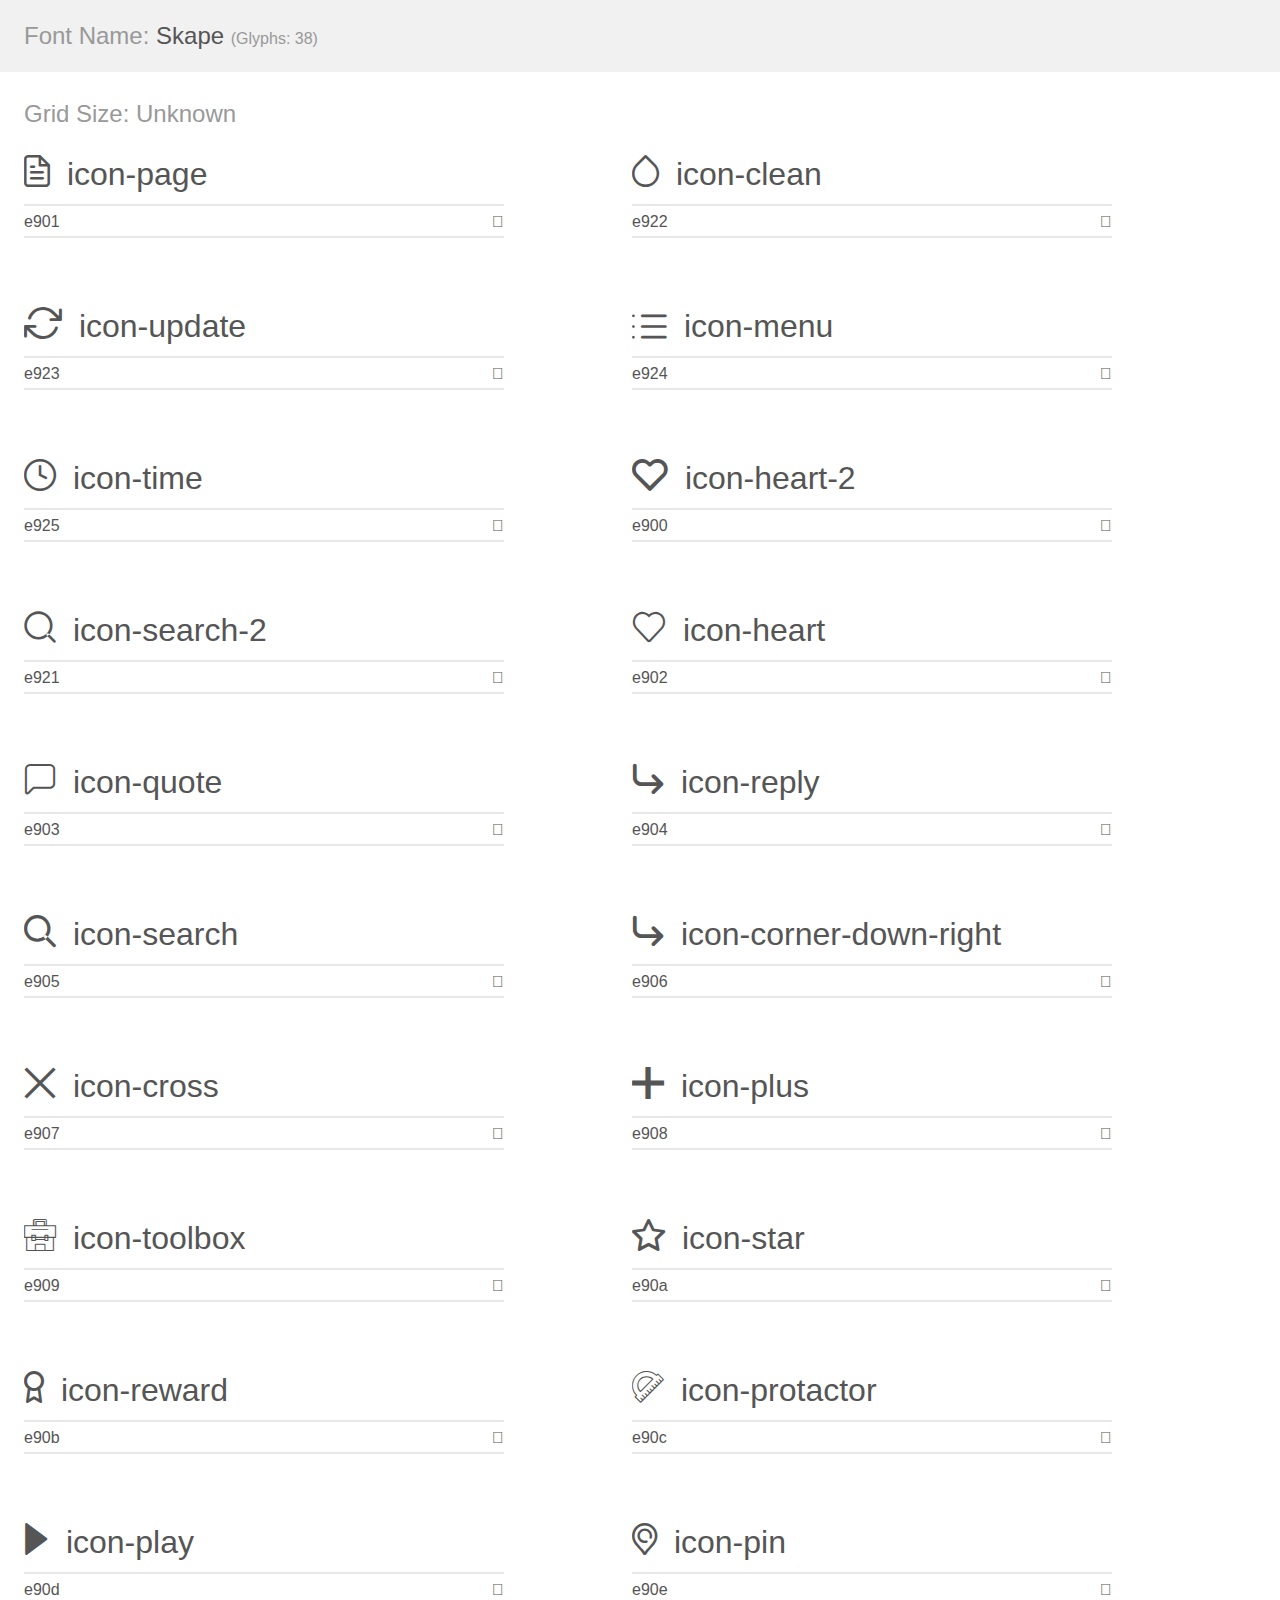
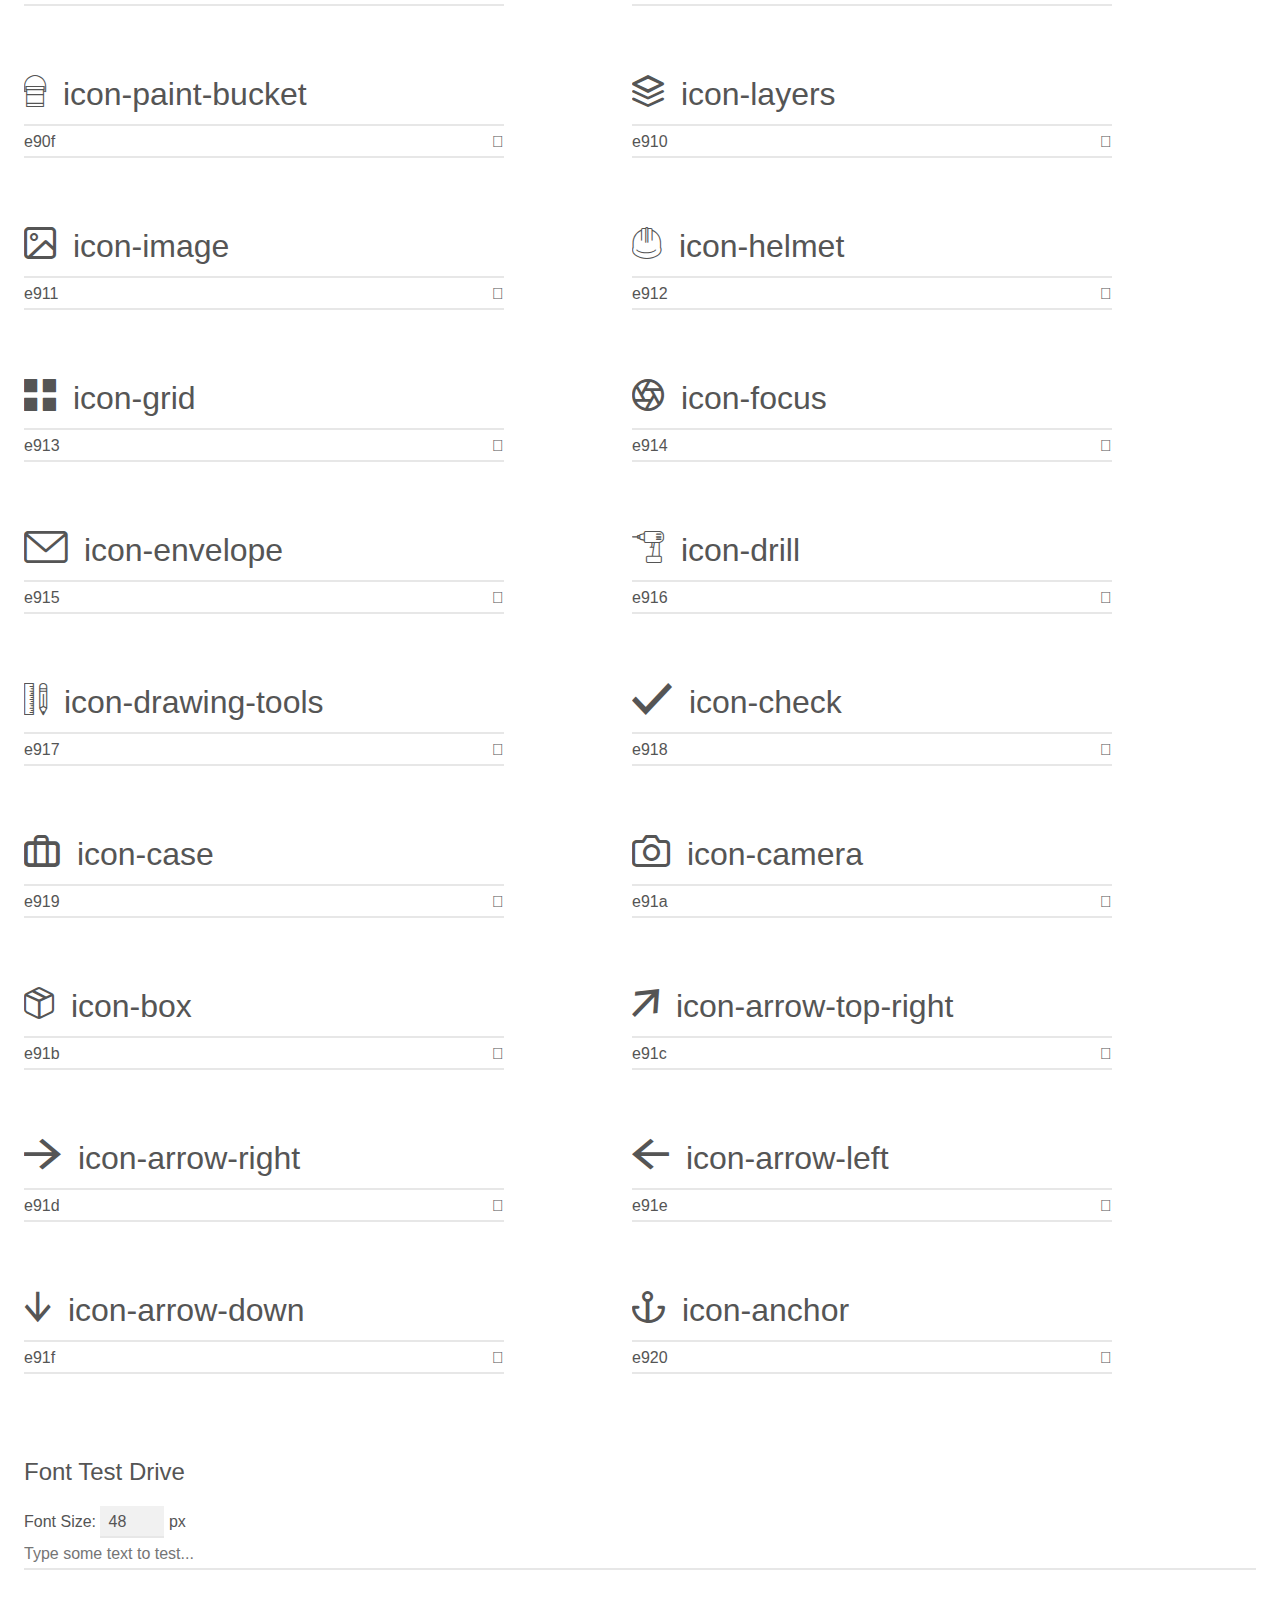
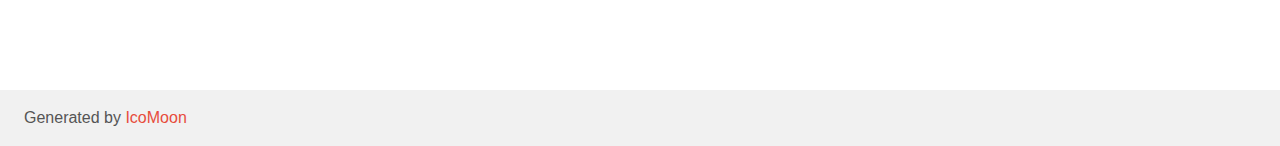
<file: static/assets/fonts/Skape/demo.html>
<!doctype html>
<html>

<head>
	<meta charset="utf-8">
	<title>IcoMoon Demo</title>
	<meta name="description" content="An Icon Font Generated By IcoMoon.io">
	<meta name="viewport" content="width=device-width, initial-scale=1">
	<link rel="stylesheet" href="demo-files/demo.css">
	<link rel="stylesheet" href="style.css">
</head>

<body>
	<div class="bgc1 clearfix">
		<h1 class="mhmm mvm"><span class="fgc1">Font Name:</span> Skape <small class="fgc1">(Glyphs:&nbsp;38)</small></h1>
	</div>
	<div class="clearfix mhl ptl">
		<h1 class="mvm mtn fgc1">Grid Size: Unknown</h1>
		<div class="glyph fs1">
			<div class="clearfix bshadow0 pbs">
				<span class="icon-page"></span>
				<span class="mls"> icon-page</span>
			</div>
			<fieldset class="fs0 size1of1 clearfix hidden-false">
				<input type="text" readonly value="e901" class="unit size1of2" />
				<input type="text" maxlength="1" readonly value="&#xe901;" class="unitRight size1of2 talign-right" />
			</fieldset>
			<div class="fs0 bshadow0 clearfix hidden-true">
				<span class="unit pvs fgc1">liga: </span>
				<input type="text" readonly value="" class="liga unitRight" />
			</div>
		</div>
		<div class="glyph fs1">
			<div class="clearfix bshadow0 pbs">
				<span class="icon-clean"></span>
				<span class="mls"> icon-clean</span>
			</div>
			<fieldset class="fs0 size1of1 clearfix hidden-false">
				<input type="text" readonly value="e922" class="unit size1of2" />
				<input type="text" maxlength="1" readonly value="&#xe922;" class="unitRight size1of2 talign-right" />
			</fieldset>
			<div class="fs0 bshadow0 clearfix hidden-true">
				<span class="unit pvs fgc1">liga: </span>
				<input type="text" readonly value="" class="liga unitRight" />
			</div>
		</div>
		<div class="glyph fs1">
			<div class="clearfix bshadow0 pbs">
				<span class="icon-update"></span>
				<span class="mls"> icon-update</span>
			</div>
			<fieldset class="fs0 size1of1 clearfix hidden-false">
				<input type="text" readonly value="e923" class="unit size1of2" />
				<input type="text" maxlength="1" readonly value="&#xe923;" class="unitRight size1of2 talign-right" />
			</fieldset>
			<div class="fs0 bshadow0 clearfix hidden-true">
				<span class="unit pvs fgc1">liga: </span>
				<input type="text" readonly value="" class="liga unitRight" />
			</div>
		</div>
		<div class="glyph fs1">
			<div class="clearfix bshadow0 pbs">
				<span class="icon-menu"></span>
				<span class="mls"> icon-menu</span>
			</div>
			<fieldset class="fs0 size1of1 clearfix hidden-false">
				<input type="text" readonly value="e924" class="unit size1of2" />
				<input type="text" maxlength="1" readonly value="&#xe924;" class="unitRight size1of2 talign-right" />
			</fieldset>
			<div class="fs0 bshadow0 clearfix hidden-true">
				<span class="unit pvs fgc1">liga: </span>
				<input type="text" readonly value="" class="liga unitRight" />
			</div>
		</div>
		<div class="glyph fs1">
			<div class="clearfix bshadow0 pbs">
				<span class="icon-time"></span>
				<span class="mls"> icon-time</span>
			</div>
			<fieldset class="fs0 size1of1 clearfix hidden-false">
				<input type="text" readonly value="e925" class="unit size1of2" />
				<input type="text" maxlength="1" readonly value="&#xe925;" class="unitRight size1of2 talign-right" />
			</fieldset>
			<div class="fs0 bshadow0 clearfix hidden-true">
				<span class="unit pvs fgc1">liga: </span>
				<input type="text" readonly value="" class="liga unitRight" />
			</div>
		</div>
		<div class="glyph fs1">
			<div class="clearfix bshadow0 pbs">
				<span class="icon-heart-2"></span>
				<span class="mls"> icon-heart-2</span>
			</div>
			<fieldset class="fs0 size1of1 clearfix hidden-false">
				<input type="text" readonly value="e900" class="unit size1of2" />
				<input type="text" maxlength="1" readonly value="&#xe900;" class="unitRight size1of2 talign-right" />
			</fieldset>
			<div class="fs0 bshadow0 clearfix hidden-true">
				<span class="unit pvs fgc1">liga: </span>
				<input type="text" readonly value="" class="liga unitRight" />
			</div>
		</div>
		<div class="glyph fs1">
			<div class="clearfix bshadow0 pbs">
				<span class="icon-search-2"></span>
				<span class="mls"> icon-search-2</span>
			</div>
			<fieldset class="fs0 size1of1 clearfix hidden-false">
				<input type="text" readonly value="e921" class="unit size1of2" />
				<input type="text" maxlength="1" readonly value="&#xe921;" class="unitRight size1of2 talign-right" />
			</fieldset>
			<div class="fs0 bshadow0 clearfix hidden-true">
				<span class="unit pvs fgc1">liga: </span>
				<input type="text" readonly value="" class="liga unitRight" />
			</div>
		</div>
		<div class="glyph fs1">
			<div class="clearfix bshadow0 pbs">
				<span class="icon-heart"></span>
				<span class="mls"> icon-heart</span>
			</div>
			<fieldset class="fs0 size1of1 clearfix hidden-false">
				<input type="text" readonly value="e902" class="unit size1of2" />
				<input type="text" maxlength="1" readonly value="&#xe902;" class="unitRight size1of2 talign-right" />
			</fieldset>
			<div class="fs0 bshadow0 clearfix hidden-true">
				<span class="unit pvs fgc1">liga: </span>
				<input type="text" readonly value="" class="liga unitRight" />
			</div>
		</div>
		<div class="glyph fs1">
			<div class="clearfix bshadow0 pbs">
				<span class="icon-quote"></span>
				<span class="mls"> icon-quote</span>
			</div>
			<fieldset class="fs0 size1of1 clearfix hidden-false">
				<input type="text" readonly value="e903" class="unit size1of2" />
				<input type="text" maxlength="1" readonly value="&#xe903;" class="unitRight size1of2 talign-right" />
			</fieldset>
			<div class="fs0 bshadow0 clearfix hidden-true">
				<span class="unit pvs fgc1">liga: </span>
				<input type="text" readonly value="" class="liga unitRight" />
			</div>
		</div>
		<div class="glyph fs1">
			<div class="clearfix bshadow0 pbs">
				<span class="icon-reply"></span>
				<span class="mls"> icon-reply</span>
			</div>
			<fieldset class="fs0 size1of1 clearfix hidden-false">
				<input type="text" readonly value="e904" class="unit size1of2" />
				<input type="text" maxlength="1" readonly value="&#xe904;" class="unitRight size1of2 talign-right" />
			</fieldset>
			<div class="fs0 bshadow0 clearfix hidden-true">
				<span class="unit pvs fgc1">liga: </span>
				<input type="text" readonly value="" class="liga unitRight" />
			</div>
		</div>
		<div class="glyph fs1">
			<div class="clearfix bshadow0 pbs">
				<span class="icon-search"></span>
				<span class="mls"> icon-search</span>
			</div>
			<fieldset class="fs0 size1of1 clearfix hidden-false">
				<input type="text" readonly value="e905" class="unit size1of2" />
				<input type="text" maxlength="1" readonly value="&#xe905;" class="unitRight size1of2 talign-right" />
			</fieldset>
			<div class="fs0 bshadow0 clearfix hidden-true">
				<span class="unit pvs fgc1">liga: </span>
				<input type="text" readonly value="" class="liga unitRight" />
			</div>
		</div>
		<div class="glyph fs1">
			<div class="clearfix bshadow0 pbs">
				<span class="icon-corner-down-right"></span>
				<span class="mls"> icon-corner-down-right</span>
			</div>
			<fieldset class="fs0 size1of1 clearfix hidden-false">
				<input type="text" readonly value="e906" class="unit size1of2" />
				<input type="text" maxlength="1" readonly value="&#xe906;" class="unitRight size1of2 talign-right" />
			</fieldset>
			<div class="fs0 bshadow0 clearfix hidden-true">
				<span class="unit pvs fgc1">liga: </span>
				<input type="text" readonly value="" class="liga unitRight" />
			</div>
		</div>
		<div class="glyph fs1">
			<div class="clearfix bshadow0 pbs">
				<span class="icon-cross"></span>
				<span class="mls"> icon-cross</span>
			</div>
			<fieldset class="fs0 size1of1 clearfix hidden-false">
				<input type="text" readonly value="e907" class="unit size1of2" />
				<input type="text" maxlength="1" readonly value="&#xe907;" class="unitRight size1of2 talign-right" />
			</fieldset>
			<div class="fs0 bshadow0 clearfix hidden-true">
				<span class="unit pvs fgc1">liga: </span>
				<input type="text" readonly value="" class="liga unitRight" />
			</div>
		</div>
		<div class="glyph fs1">
			<div class="clearfix bshadow0 pbs">
				<span class="icon-plus"></span>
				<span class="mls"> icon-plus</span>
			</div>
			<fieldset class="fs0 size1of1 clearfix hidden-false">
				<input type="text" readonly value="e908" class="unit size1of2" />
				<input type="text" maxlength="1" readonly value="&#xe908;" class="unitRight size1of2 talign-right" />
			</fieldset>
			<div class="fs0 bshadow0 clearfix hidden-true">
				<span class="unit pvs fgc1">liga: </span>
				<input type="text" readonly value="" class="liga unitRight" />
			</div>
		</div>
		<div class="glyph fs1">
			<div class="clearfix bshadow0 pbs">
				<span class="icon-toolbox"></span>
				<span class="mls"> icon-toolbox</span>
			</div>
			<fieldset class="fs0 size1of1 clearfix hidden-false">
				<input type="text" readonly value="e909" class="unit size1of2" />
				<input type="text" maxlength="1" readonly value="&#xe909;" class="unitRight size1of2 talign-right" />
			</fieldset>
			<div class="fs0 bshadow0 clearfix hidden-true">
				<span class="unit pvs fgc1">liga: </span>
				<input type="text" readonly value="" class="liga unitRight" />
			</div>
		</div>
		<div class="glyph fs1">
			<div class="clearfix bshadow0 pbs">
				<span class="icon-star"></span>
				<span class="mls"> icon-star</span>
			</div>
			<fieldset class="fs0 size1of1 clearfix hidden-false">
				<input type="text" readonly value="e90a" class="unit size1of2" />
				<input type="text" maxlength="1" readonly value="&#xe90a;" class="unitRight size1of2 talign-right" />
			</fieldset>
			<div class="fs0 bshadow0 clearfix hidden-true">
				<span class="unit pvs fgc1">liga: </span>
				<input type="text" readonly value="" class="liga unitRight" />
			</div>
		</div>
		<div class="glyph fs1">
			<div class="clearfix bshadow0 pbs">
				<span class="icon-reward"></span>
				<span class="mls"> icon-reward</span>
			</div>
			<fieldset class="fs0 size1of1 clearfix hidden-false">
				<input type="text" readonly value="e90b" class="unit size1of2" />
				<input type="text" maxlength="1" readonly value="&#xe90b;" class="unitRight size1of2 talign-right" />
			</fieldset>
			<div class="fs0 bshadow0 clearfix hidden-true">
				<span class="unit pvs fgc1">liga: </span>
				<input type="text" readonly value="" class="liga unitRight" />
			</div>
		</div>
		<div class="glyph fs1">
			<div class="clearfix bshadow0 pbs">
				<span class="icon-protactor"></span>
				<span class="mls"> icon-protactor</span>
			</div>
			<fieldset class="fs0 size1of1 clearfix hidden-false">
				<input type="text" readonly value="e90c" class="unit size1of2" />
				<input type="text" maxlength="1" readonly value="&#xe90c;" class="unitRight size1of2 talign-right" />
			</fieldset>
			<div class="fs0 bshadow0 clearfix hidden-true">
				<span class="unit pvs fgc1">liga: </span>
				<input type="text" readonly value="" class="liga unitRight" />
			</div>
		</div>
		<div class="glyph fs1">
			<div class="clearfix bshadow0 pbs">
				<span class="icon-play"></span>
				<span class="mls"> icon-play</span>
			</div>
			<fieldset class="fs0 size1of1 clearfix hidden-false">
				<input type="text" readonly value="e90d" class="unit size1of2" />
				<input type="text" maxlength="1" readonly value="&#xe90d;" class="unitRight size1of2 talign-right" />
			</fieldset>
			<div class="fs0 bshadow0 clearfix hidden-true">
				<span class="unit pvs fgc1">liga: </span>
				<input type="text" readonly value="" class="liga unitRight" />
			</div>
		</div>
		<div class="glyph fs1">
			<div class="clearfix bshadow0 pbs">
				<span class="icon-pin"></span>
				<span class="mls"> icon-pin</span>
			</div>
			<fieldset class="fs0 size1of1 clearfix hidden-false">
				<input type="text" readonly value="e90e" class="unit size1of2" />
				<input type="text" maxlength="1" readonly value="&#xe90e;" class="unitRight size1of2 talign-right" />
			</fieldset>
			<div class="fs0 bshadow0 clearfix hidden-true">
				<span class="unit pvs fgc1">liga: </span>
				<input type="text" readonly value="" class="liga unitRight" />
			</div>
		</div>
		<div class="glyph fs1">
			<div class="clearfix bshadow0 pbs">
				<span class="icon-paint-bucket"></span>
				<span class="mls"> icon-paint-bucket</span>
			</div>
			<fieldset class="fs0 size1of1 clearfix hidden-false">
				<input type="text" readonly value="e90f" class="unit size1of2" />
				<input type="text" maxlength="1" readonly value="&#xe90f;" class="unitRight size1of2 talign-right" />
			</fieldset>
			<div class="fs0 bshadow0 clearfix hidden-true">
				<span class="unit pvs fgc1">liga: </span>
				<input type="text" readonly value="" class="liga unitRight" />
			</div>
		</div>
		<div class="glyph fs1">
			<div class="clearfix bshadow0 pbs">
				<span class="icon-layers"></span>
				<span class="mls"> icon-layers</span>
			</div>
			<fieldset class="fs0 size1of1 clearfix hidden-false">
				<input type="text" readonly value="e910" class="unit size1of2" />
				<input type="text" maxlength="1" readonly value="&#xe910;" class="unitRight size1of2 talign-right" />
			</fieldset>
			<div class="fs0 bshadow0 clearfix hidden-true">
				<span class="unit pvs fgc1">liga: </span>
				<input type="text" readonly value="" class="liga unitRight" />
			</div>
		</div>
		<div class="glyph fs1">
			<div class="clearfix bshadow0 pbs">
				<span class="icon-image"></span>
				<span class="mls"> icon-image</span>
			</div>
			<fieldset class="fs0 size1of1 clearfix hidden-false">
				<input type="text" readonly value="e911" class="unit size1of2" />
				<input type="text" maxlength="1" readonly value="&#xe911;" class="unitRight size1of2 talign-right" />
			</fieldset>
			<div class="fs0 bshadow0 clearfix hidden-true">
				<span class="unit pvs fgc1">liga: </span>
				<input type="text" readonly value="" class="liga unitRight" />
			</div>
		</div>
		<div class="glyph fs1">
			<div class="clearfix bshadow0 pbs">
				<span class="icon-helmet"></span>
				<span class="mls"> icon-helmet</span>
			</div>
			<fieldset class="fs0 size1of1 clearfix hidden-false">
				<input type="text" readonly value="e912" class="unit size1of2" />
				<input type="text" maxlength="1" readonly value="&#xe912;" class="unitRight size1of2 talign-right" />
			</fieldset>
			<div class="fs0 bshadow0 clearfix hidden-true">
				<span class="unit pvs fgc1">liga: </span>
				<input type="text" readonly value="" class="liga unitRight" />
			</div>
		</div>
		<div class="glyph fs1">
			<div class="clearfix bshadow0 pbs">
				<span class="icon-grid"></span>
				<span class="mls"> icon-grid</span>
			</div>
			<fieldset class="fs0 size1of1 clearfix hidden-false">
				<input type="text" readonly value="e913" class="unit size1of2" />
				<input type="text" maxlength="1" readonly value="&#xe913;" class="unitRight size1of2 talign-right" />
			</fieldset>
			<div class="fs0 bshadow0 clearfix hidden-true">
				<span class="unit pvs fgc1">liga: </span>
				<input type="text" readonly value="" class="liga unitRight" />
			</div>
		</div>
		<div class="glyph fs1">
			<div class="clearfix bshadow0 pbs">
				<span class="icon-focus"></span>
				<span class="mls"> icon-focus</span>
			</div>
			<fieldset class="fs0 size1of1 clearfix hidden-false">
				<input type="text" readonly value="e914" class="unit size1of2" />
				<input type="text" maxlength="1" readonly value="&#xe914;" class="unitRight size1of2 talign-right" />
			</fieldset>
			<div class="fs0 bshadow0 clearfix hidden-true">
				<span class="unit pvs fgc1">liga: </span>
				<input type="text" readonly value="" class="liga unitRight" />
			</div>
		</div>
		<div class="glyph fs1">
			<div class="clearfix bshadow0 pbs">
				<span class="icon-envelope"></span>
				<span class="mls"> icon-envelope</span>
			</div>
			<fieldset class="fs0 size1of1 clearfix hidden-false">
				<input type="text" readonly value="e915" class="unit size1of2" />
				<input type="text" maxlength="1" readonly value="&#xe915;" class="unitRight size1of2 talign-right" />
			</fieldset>
			<div class="fs0 bshadow0 clearfix hidden-true">
				<span class="unit pvs fgc1">liga: </span>
				<input type="text" readonly value="" class="liga unitRight" />
			</div>
		</div>
		<div class="glyph fs1">
			<div class="clearfix bshadow0 pbs">
				<span class="icon-drill"></span>
				<span class="mls"> icon-drill</span>
			</div>
			<fieldset class="fs0 size1of1 clearfix hidden-false">
				<input type="text" readonly value="e916" class="unit size1of2" />
				<input type="text" maxlength="1" readonly value="&#xe916;" class="unitRight size1of2 talign-right" />
			</fieldset>
			<div class="fs0 bshadow0 clearfix hidden-true">
				<span class="unit pvs fgc1">liga: </span>
				<input type="text" readonly value="" class="liga unitRight" />
			</div>
		</div>
		<div class="glyph fs1">
			<div class="clearfix bshadow0 pbs">
				<span class="icon-drawing-tools"></span>
				<span class="mls"> icon-drawing-tools</span>
			</div>
			<fieldset class="fs0 size1of1 clearfix hidden-false">
				<input type="text" readonly value="e917" class="unit size1of2" />
				<input type="text" maxlength="1" readonly value="&#xe917;" class="unitRight size1of2 talign-right" />
			</fieldset>
			<div class="fs0 bshadow0 clearfix hidden-true">
				<span class="unit pvs fgc1">liga: </span>
				<input type="text" readonly value="" class="liga unitRight" />
			</div>
		</div>
		<div class="glyph fs1">
			<div class="clearfix bshadow0 pbs">
				<span class="icon-check"></span>
				<span class="mls"> icon-check</span>
			</div>
			<fieldset class="fs0 size1of1 clearfix hidden-false">
				<input type="text" readonly value="e918" class="unit size1of2" />
				<input type="text" maxlength="1" readonly value="&#xe918;" class="unitRight size1of2 talign-right" />
			</fieldset>
			<div class="fs0 bshadow0 clearfix hidden-true">
				<span class="unit pvs fgc1">liga: </span>
				<input type="text" readonly value="" class="liga unitRight" />
			</div>
		</div>
		<div class="glyph fs1">
			<div class="clearfix bshadow0 pbs">
				<span class="icon-case"></span>
				<span class="mls"> icon-case</span>
			</div>
			<fieldset class="fs0 size1of1 clearfix hidden-false">
				<input type="text" readonly value="e919" class="unit size1of2" />
				<input type="text" maxlength="1" readonly value="&#xe919;" class="unitRight size1of2 talign-right" />
			</fieldset>
			<div class="fs0 bshadow0 clearfix hidden-true">
				<span class="unit pvs fgc1">liga: </span>
				<input type="text" readonly value="" class="liga unitRight" />
			</div>
		</div>
		<div class="glyph fs1">
			<div class="clearfix bshadow0 pbs">
				<span class="icon-camera"></span>
				<span class="mls"> icon-camera</span>
			</div>
			<fieldset class="fs0 size1of1 clearfix hidden-false">
				<input type="text" readonly value="e91a" class="unit size1of2" />
				<input type="text" maxlength="1" readonly value="&#xe91a;" class="unitRight size1of2 talign-right" />
			</fieldset>
			<div class="fs0 bshadow0 clearfix hidden-true">
				<span class="unit pvs fgc1">liga: </span>
				<input type="text" readonly value="" class="liga unitRight" />
			</div>
		</div>
		<div class="glyph fs1">
			<div class="clearfix bshadow0 pbs">
				<span class="icon-box"></span>
				<span class="mls"> icon-box</span>
			</div>
			<fieldset class="fs0 size1of1 clearfix hidden-false">
				<input type="text" readonly value="e91b" class="unit size1of2" />
				<input type="text" maxlength="1" readonly value="&#xe91b;" class="unitRight size1of2 talign-right" />
			</fieldset>
			<div class="fs0 bshadow0 clearfix hidden-true">
				<span class="unit pvs fgc1">liga: </span>
				<input type="text" readonly value="" class="liga unitRight" />
			</div>
		</div>
		<div class="glyph fs1">
			<div class="clearfix bshadow0 pbs">
				<span class="icon-arrow-top-right"></span>
				<span class="mls"> icon-arrow-top-right</span>
			</div>
			<fieldset class="fs0 size1of1 clearfix hidden-false">
				<input type="text" readonly value="e91c" class="unit size1of2" />
				<input type="text" maxlength="1" readonly value="&#xe91c;" class="unitRight size1of2 talign-right" />
			</fieldset>
			<div class="fs0 bshadow0 clearfix hidden-true">
				<span class="unit pvs fgc1">liga: </span>
				<input type="text" readonly value="" class="liga unitRight" />
			</div>
		</div>
		<div class="glyph fs1">
			<div class="clearfix bshadow0 pbs">
				<span class="icon-arrow-right"></span>
				<span class="mls"> icon-arrow-right</span>
			</div>
			<fieldset class="fs0 size1of1 clearfix hidden-false">
				<input type="text" readonly value="e91d" class="unit size1of2" />
				<input type="text" maxlength="1" readonly value="&#xe91d;" class="unitRight size1of2 talign-right" />
			</fieldset>
			<div class="fs0 bshadow0 clearfix hidden-true">
				<span class="unit pvs fgc1">liga: </span>
				<input type="text" readonly value="" class="liga unitRight" />
			</div>
		</div>
		<div class="glyph fs1">
			<div class="clearfix bshadow0 pbs">
				<span class="icon-arrow-left"></span>
				<span class="mls"> icon-arrow-left</span>
			</div>
			<fieldset class="fs0 size1of1 clearfix hidden-false">
				<input type="text" readonly value="e91e" class="unit size1of2" />
				<input type="text" maxlength="1" readonly value="&#xe91e;" class="unitRight size1of2 talign-right" />
			</fieldset>
			<div class="fs0 bshadow0 clearfix hidden-true">
				<span class="unit pvs fgc1">liga: </span>
				<input type="text" readonly value="" class="liga unitRight" />
			</div>
		</div>
		<div class="glyph fs1">
			<div class="clearfix bshadow0 pbs">
				<span class="icon-arrow-down"></span>
				<span class="mls"> icon-arrow-down</span>
			</div>
			<fieldset class="fs0 size1of1 clearfix hidden-false">
				<input type="text" readonly value="e91f" class="unit size1of2" />
				<input type="text" maxlength="1" readonly value="&#xe91f;" class="unitRight size1of2 talign-right" />
			</fieldset>
			<div class="fs0 bshadow0 clearfix hidden-true">
				<span class="unit pvs fgc1">liga: </span>
				<input type="text" readonly value="" class="liga unitRight" />
			</div>
		</div>
		<div class="glyph fs1">
			<div class="clearfix bshadow0 pbs">
				<span class="icon-anchor"></span>
				<span class="mls"> icon-anchor</span>
			</div>
			<fieldset class="fs0 size1of1 clearfix hidden-false">
				<input type="text" readonly value="e920" class="unit size1of2" />
				<input type="text" maxlength="1" readonly value="&#xe920;" class="unitRight size1of2 talign-right" />
			</fieldset>
			<div class="fs0 bshadow0 clearfix hidden-true">
				<span class="unit pvs fgc1">liga: </span>
				<input type="text" readonly value="" class="liga unitRight" />
			</div>
		</div>
	</div>

	<!--[if gt IE 8]><!-->
	<div class="mhl clearfix mbl">
		<h1>Font Test Drive</h1>
		<label>
			Font Size: <input id="fontSize" type="number" class="textbox0 mbm" min="8" value="48" />
			px
		</label>
		<input id="testText" type="text" class="phl size1of1 mvl" placeholder="Type some text to test..." value="" />
		<div id="testDrive" class="icon-" style="font-family: Skape">&nbsp;
		</div>
	</div>
	<!--<![endif]-->
	<div class="bgc1 clearfix">
		<p class="mhl">Generated by <a href="https://icomoon.io/app">IcoMoon</a></p>
	</div>

	<script src="demo-files/demo.js"></script>
</body>

</html>
</file>
<file: static/assets/fonts/Skape/demo-files/demo.css>
body {
  padding: 0;
  margin: 0;
  font-family: sans-serif;
  font-size: 1em;
  line-height: 1.5;
  color: #555;
  background: #fff;
}
h1 {
  font-size: 1.5em;
  font-weight: normal;
}
small {
  font-size: .66666667em;
}
a {
  color: #e74c3c;
  text-decoration: none;
}
a:hover, a:focus {
  box-shadow: 0 1px #e74c3c;
}
.bshadow0, input {
  box-shadow: inset 0 -2px #e7e7e7;
}
input:hover {
  box-shadow: inset 0 -2px #ccc;
}
input, fieldset {
  font-family: sans-serif;
  font-size: 1em;
  margin: 0;
  padding: 0;
  border: 0;
}
input {
  color: inherit;
  line-height: 1.5;
  height: 1.5em;
  padding: .25em 0;
}
input:focus {
  outline: none;
  box-shadow: inset 0 -2px #449fdb;
}
.glyph {
  font-size: 16px;
  width: 15em;
  padding-bottom: 1em;
  margin-right: 4em;
  margin-bottom: 1em;
  float: left;
  overflow: hidden;
}
.liga {
  width: 80%;
  width: calc(100% - 2.5em);
}
.talign-right {
  text-align: right;
}
.talign-center {
  text-align: center;
}
.bgc1 {
  background: #f1f1f1;
}
.fgc1 {
  color: #999;
}
.fgc0 {
  color: #000;
}
p {
  margin-top: 1em;
  margin-bottom: 1em;
}
.mvm {
  margin-top: .75em;
  margin-bottom: .75em;
}
.mtn {
  margin-top: 0;
}
.mtl, .mal {
  margin-top: 1.5em;
}
.mbl, .mal {
  margin-bottom: 1.5em;
}
.mal, .mhl {
  margin-left: 1.5em;
  margin-right: 1.5em;
}
.mhmm {
  margin-left: 1em;
  margin-right: 1em;
}
.mls {
  margin-left: .25em;
}
.ptl {
  padding-top: 1.5em;
}
.pbs, .pvs {
  padding-bottom: .25em;
}
.pvs, .pts {
  padding-top: .25em;
}
.unit {
  float: left;
}
.unitRight {
  float: right;
}
.size1of2 {
  width: 50%;
}
.size1of1 {
  width: 100%;
}
.clearfix:before, .clearfix:after {
  content: " ";
  display: table;
}
.clearfix:after {
  clear: both;
}
.hidden-true {
  display: none;
}
.textbox0 {
  width: 3em;
  background: #f1f1f1;
  padding: .25em .5em;
  line-height: 1.5;
  height: 1.5em;
}
#testDrive {
  display: block;
  padding-top: 24px;
  line-height: 1.5;
}
.fs0 {
  font-size: 16px;
}
.fs1 {
  font-size: 32px;
}
</file>
<file: static/assets/fonts/Skape/style.css>
@font-face {
  font-family: 'Skape';
  src: url('fonts/Skape.eot?3bmeia');
  src: url('fonts/Skape.eot?3bmeia#iefix') format('embedded-opentype'),
    url('fonts/Skape.ttf?3bmeia') format('truetype'),
    url('fonts/Skape.woff?3bmeia') format('woff'),
    url('fonts/Skape.svg?3bmeia#Skape') format('svg');
  font-weight: normal;
  font-style: normal;
  font-display: block;
}

[class^="icon-"],
[class*=" icon-"] {
  /* use !important to prevent issues with browser extensions that change fonts */
  font-family: 'Skape' !important;
  speak: never;
  font-style: normal;
  font-weight: normal;
  font-variant: normal;
  text-transform: none;
  line-height: 1;

  /* Better Font Rendering =========== */
  -webkit-font-smoothing: antialiased;
  -moz-osx-font-smoothing: grayscale;
}

.icon-page:before {
  content: "\e901";
}

.icon-clean:before {
  content: "\e922";
}

.icon-update:before {
  content: "\e923";
}

.icon-menu {
  font-size: 75%;
}

.icon-menu:before {
  content: "\e924";
}

.icon-time:before {
  content: "\e925";
}

.icon-heart-2:before {
  content: "\e900";
}

.icon-search-2:before {
  content: "\e921";
}

.icon-heart:before {
  content: "\e902";
}

.icon-quote:before {
  content: "\e903";
}

.icon-reply:before {
  content: "\e904";
}

.icon-search:before {
  content: "\e905";
}

.icon-corner-down-right:before {
  content: "\e906";
}

.icon-cross:before {
  content: "\e907";
}

.icon-plus:before {
  content: "\e908";
}

.icon-toolbox:before {
  content: "\e909";
}

.icon-star:before {
  content: "\e90a";
}

.icon-reward:before {
  content: "\e90b";
}

.icon-protactor:before {
  content: "\e90c";
}

.icon-play:before {
  content: "\e90d";
}

.icon-pin:before {
  content: "\e90e";
}

.icon-paint-bucket:before {
  content: "\e90f";
}

.icon-layers:before {
  content: "\e910";
}

.icon-image:before {
  content: "\e911";
}

.icon-helmet:before {
  content: "\e912";
}

.icon-grid:before {
  content: "\e913";
}

.icon-focus:before {
  content: "\e914";
}

.icon-envelope:before {
  content: "\e915";
}

.icon-drill:before {
  content: "\e916";
}

.icon-drawing-tools:before {
  content: "\e917";
}

.icon-check:before {
  content: "\e918";
}

.icon-case:before {
  content: "\e919";
}

.icon-camera:before {
  content: "\e91a";
}

.icon-box:before {
  content: "\e91b";
}

.icon-arrow-top-right:before {
  content: "\e91c";
}

.icon-arrow-right:before {
  content: "\e91d";
}

.icon-arrow-left:before {
  content: "\e91e";
}

.icon-arrow-down:before {
  content: "\e91f";
}

.icon-anchor:before {
  content: "\e920";
}
</file>
